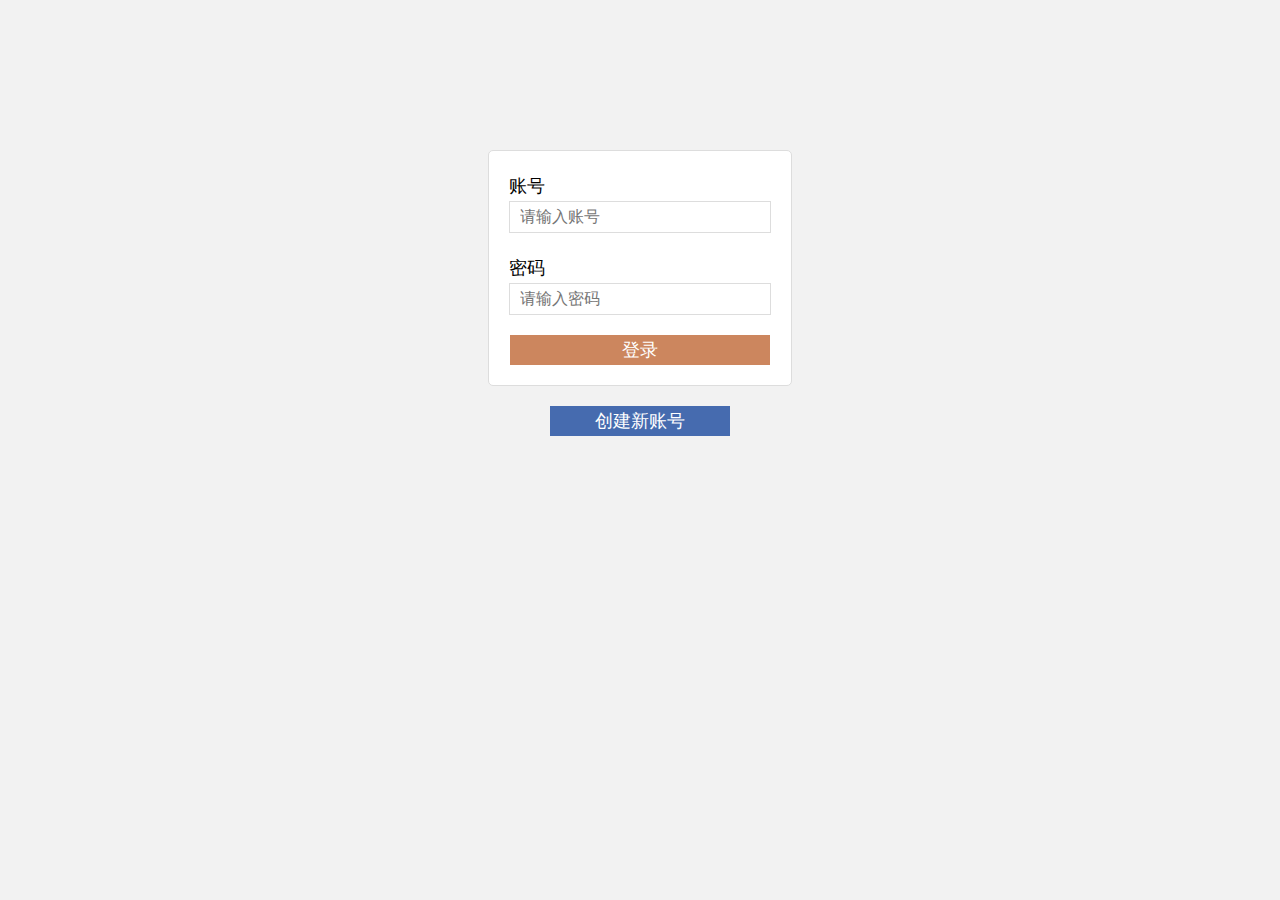
<file: index.html>
<!DOCTYPE html>
<html>
<head lang="en">
    <meta charset="UTF-8">
    <title></title>
    <link rel="stylesheet" href="css/login.css">
</head>
<body>
    <div class="content">


        <!--  登录面板    -->
        <div class="panel">

            <!--  账号和密码组    -->
            <div class="group">
                <label>账号</label>
                <input placeholder="请输入账号">

            </div>
            <div class="group">
                <label>密码</label>
                <input placeholder="请输入密码" type="password">
            </div>

            <!--  登录按钮    -->
            <div class="login">
                <button>登录</button>
            </div>
        </div>


        <!--  注册按钮    -->
        <div class="register">
            <button>创建新账号</button>
        </div>

    </div>

</body>
</html>
</file>
<file: css/login.css>
/*按照样图要求，添加一个浅灰色背景*/
body{
    background-color: #F2F2F2;
}

/*设置内容模块距离顶部一个有一段距离150px*/
.content {
    margin-top: 150px;
}

/*登录和注册按钮的整体样式*/
.content button {
    height: 30px;/*登录和注册按钮的高度*/
    color:  white;/*登录和注册按钮字体颜色为白色*/
    font-size: 18px;/*登录和注册按钮的字体大小*/
    border: 0px;/*无边框*/
    padding: 0px;/*无内边距*/
    cursor: pointer;/*登录和注册按钮的选择时为手形状*/
}


/*登录面板*/
.content .panel {
    background-color: white;/*登录面板背景颜色为白色*/
    width: 302px;/*宽度为302px*/
    text-align: center;/*子内容居中*/
    margin: 0px auto;/*自身居中*/
    padding-top: 20px;/*顶部的内边距为20px*/
    padding-bottom: 20px;/*底部的内边距为20px*/
    border: 1px solid #ddd;/*边框颜色为灰色*/
    border-radius: 5px;/*边框边角有5px的弧度*/

}

/*登录和密码组*/
.content .panel .group {
    text-align: left;/*子内容居中*/
    width: 262px;/*宽度为262px*/
    margin: 0px auto 20px;/*自身居中，并距离底部有20px的间距*/
}
.content .panel .group label {
    line-height: 30px;/*高度为30px*/
    font-size: 18px;/*字体大小为18px*/
}
.content .panel .group input {
    display: block;/*设置为块，是为了让输入框独占一行*/
    width: 250px;/*宽度为250px*/
    height: 30px;/*高度为30px*/
    border: 1px solid #ddd;/*输入框的边框*/
    padding: 0px 0px 0px 10px;/*左边内边距为10px，显得美观*/
    font-size: 16px;/*字体大小*/
}
.content .panel .group input:focus{

    border-left: 1px solid #CC865E;/*当输入框成为焦点时，左边框颜色编程褐色*/
}
.content .panel .login button {
    background-color: #CC865E;/*按钮的背景颜色*/
    width: 260px;/*按钮的宽度*/
}
.content .panel .login button:hover {
    background-color: white;/*按钮选中后背景颜色为白色*/
    color:  #CC865E;/*按钮选中后字体颜色为褐色*/
    border: 1px solid #CC865E;/*按钮选中后边框颜色为褐色*/
}


/*注册按钮*/
.content .register {
    text-align: center;/*子内容居中*/
    margin-top: 20px;/*顶部的内边距为20px*/
}
.content .register button {
    background-color: #466BAF;/*按钮的背景颜色为蓝色*/
    width: 180px;/*按钮的宽度*/
}

.content .register button:hover {
    background-color: white;/*按钮选中后背景颜色为白色*/
    color: #466BAF;/*按钮选中后字体颜色为蓝色*/
    border: 1px solid #466BAF;/*按钮选中后边框颜色为蓝色*/
}
</file>
